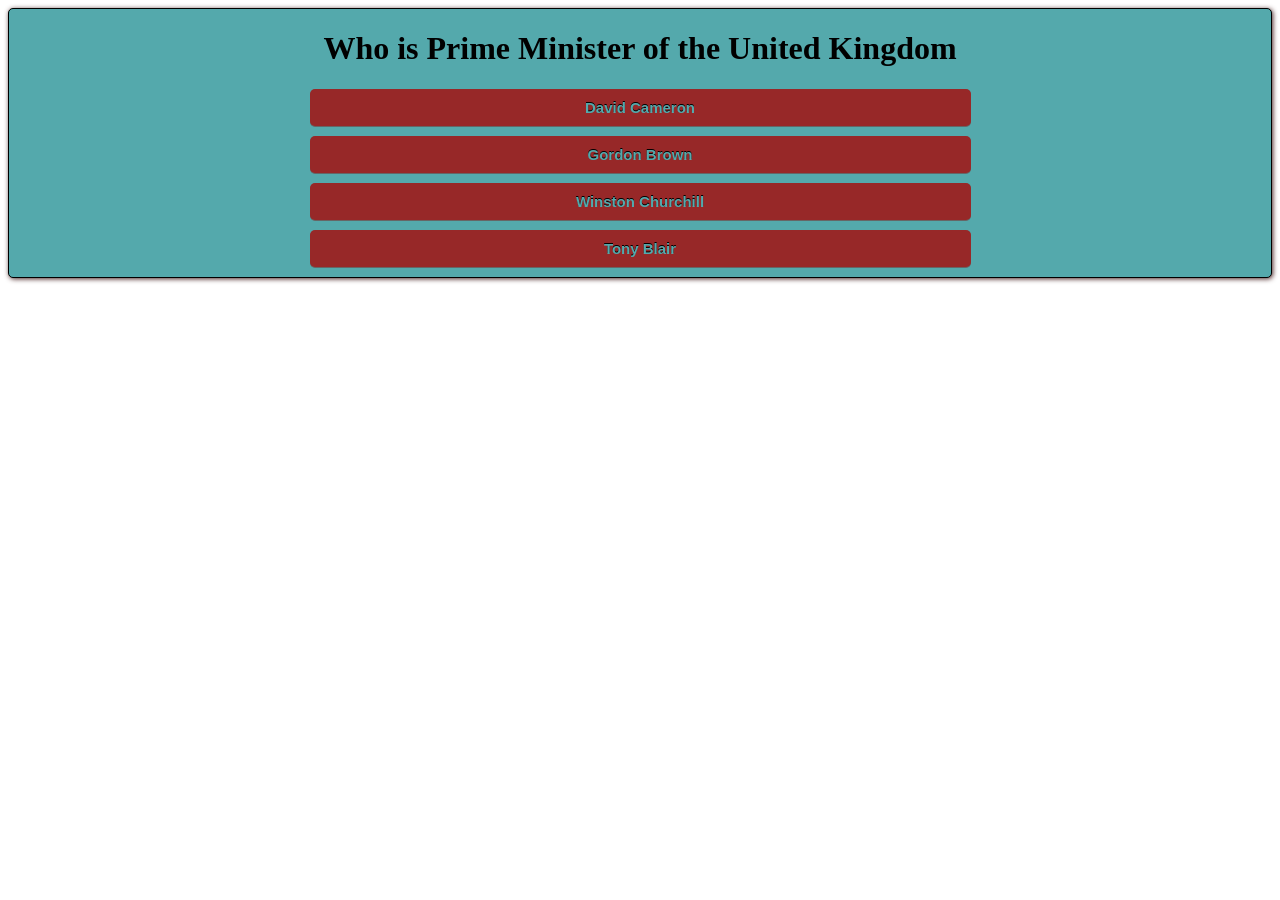
<file: VEF2B3U - Verkefni 5 - DOM - 14%/index.html>
<!DOCTYPE html>
<html>

<head>
	<title id="daTitle">Quiz</title>
	<meta charset="utf-8" />
	<link rel="stylesheet" type="text/css" href="style.css">
</head>

<body>
<!-- Það á ekkert JS að vera í html-->

	<!-- Hægt er að útfæra það sem er í quiz container með mismunandi tögum; div, form, ul, label osfrv. og ýmist búið til í JS skrá eða útfært hér í html. -->
	<div id="quiz">
		<h1 id="question">Testing<!-- Hér á að koma spurning --></h1>
		<div id="choices">

				<!-- harðkóðuð lausn sem þarf að breyta 
				betra að láta JS um að búa til html elementin og hlaða þeim inn ásamt gögnum þar sem þetta er dynamískt (mismargir svarmöguleikar) -->

				<!-- for í label tengir við input með id -->


				<script>
					

				</script>

		</div>
			
	</div>

<script type="text/javascript" src="quiz.js"></script>
</body>
</html>
</file>
<file: VEF2B3U - Verkefni 5 - DOM - 14%/style.css>
/*
 * Vinsamlegast breytið þessu default útliti 
 */ 
#quiz {
	background-color: rgb(84,169,172);
	box-shadow: 1px 1px 5px rgb(73,37,37);
	border:1px solid;
	border-radius:5px; 
    text-align: center;
}

#next {
	font-family: 'Titillium Web', sans-serif;
	display: block;
    font-weight: bold;
    font-size: 15px;
    padding: 10px 15px;
    margin-left: 45px;
    margin-bottom: 10px;
    color: rgb(84,169,172);
    background-color: rgb(151,40,40);
    border-radius: 5px;	
    text-shadow: 0 -1px 0 #000;
    box-shadow: 0 1px 0 #666;
    cursor: pointer;
}
.option {
    font-family: 'Titillium Web', sans-serif;
    display: block;
    font-weight: bold;
    font-size: 15px;
    padding: 10px 15px;
    margin: auto;
    margin-bottom: 10px;
    color: rgb(84,169,172);
    background-color: rgb(151,40,40);
    border-radius: 5px; 
    text-shadow: 0 -1px 0 #000;
    box-shadow: 0 1px 0 #666;
    cursor: pointer;
    max-width: 50%;
}
</file>
